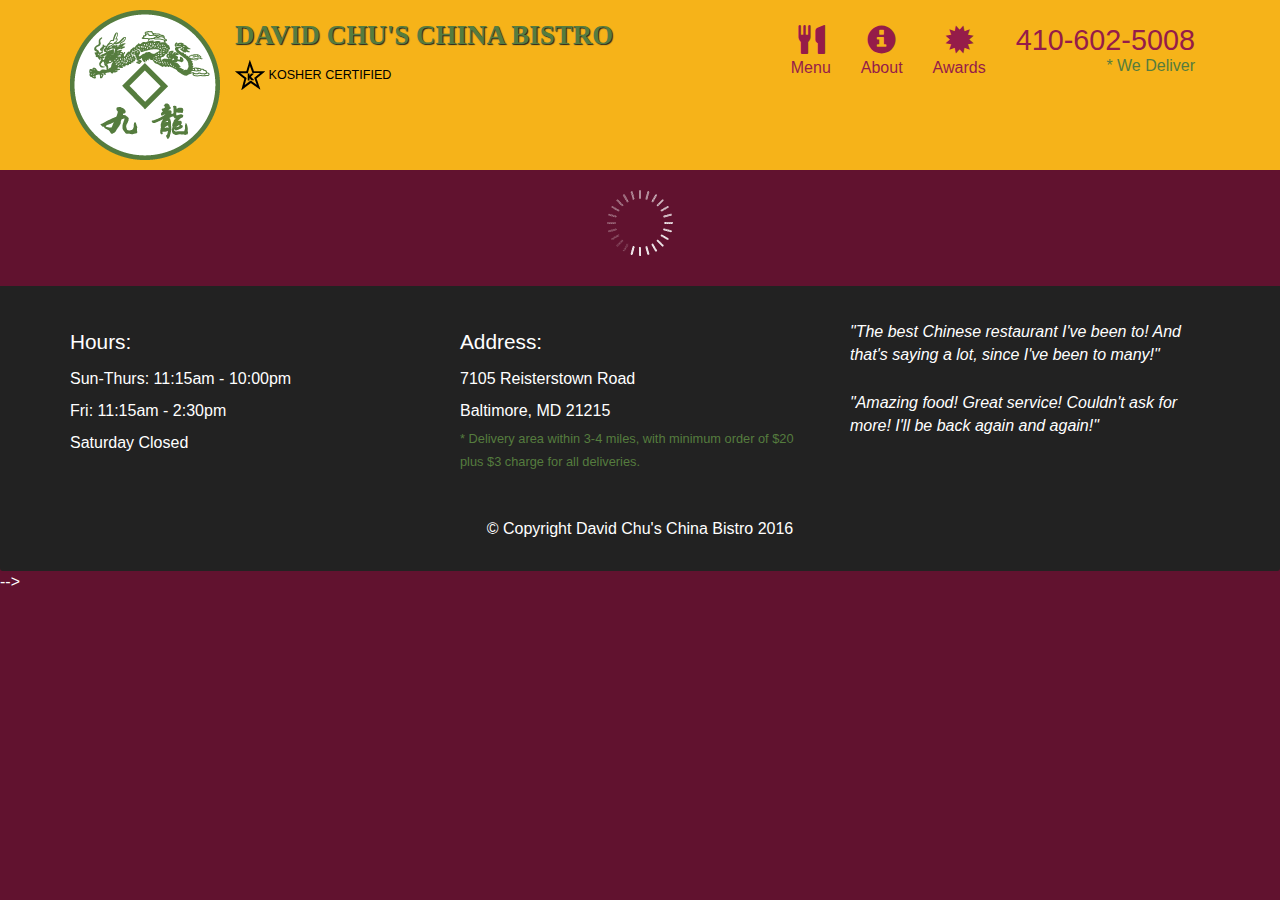
<file: index.html>
<!doctype html>
<html lang="en">
  <head>
    <meta charset="utf-8">
    <meta http-equiv="X-UA-Compatible" content="IE=edge">
    <meta name="viewport" content="width=device-width, initial-scale=1">
    <title>David Chu's China Bistro</title>
    <link rel="stylesheet" href="css/bootstrap.min.css">
    <link rel="stylesheet" href="css/styles.css">
    </head>
<body>
  <header>
    <nav id="header-nav" class="navbar navbar-default">
      <div class="container">
        <div class="navbar-header">
          <a href="index.html" class="pull-left visible-md visible-lg">
            <div id="logo-img" alt="Logo image"></div>
          </a>

          <div class="navbar-brand">
            <a href="index.html"><h1>David Chu's China Bistro</h1></a>
            <p>
              <img src="images/star-k-logo.png" alt="Kosher certification">
              <span>Kosher Certified</span>
            </p>
          </div>

          <button id="navbarToggle" type="button" class="navbar-toggle collapsed" data-toggle="collapse" data-target="#collapsable-nav" aria-expanded="false">
            <span class="sr-only">Toggle navigation</span>
            <span class="icon-bar"></span>
            <span class="icon-bar"></span>
            <span class="icon-bar"></span>
          </button>
        </div>
        
        <div id="collapsable-nav" class="collapse navbar-collapse">
           <ul id="nav-list" class="nav navbar-nav navbar-right">
            <li id="navHomeButton" class="visible-xs active">
              <a href="index.html">
                <span class="glyphicon glyphicon-home"></span> Home</a>
            </li>
            <li id="navMenuButton">
              <a href="#" onclick="$dc.loadMenuCategories();">
                <span class="glyphicon glyphicon-cutlery"></span><br class="hidden-xs"> Menu</a>
            </li>
            <li>
              <a href="#">
                <span class="glyphicon glyphicon-info-sign"></span><br class="hidden-xs"> About</a>
            </li>
            <li>
              <a href="#">
                <span class="glyphicon glyphicon-certificate"></span><br class="hidden-xs"> Awards</a>
            </li>
            <li id="phone" class="hidden-xs">
              <a href="tel:410-602-5008">
                <span>410-602-5008</span></a><div>* We Deliver</div>
            </li>
          </ul><!-- #nav-list -->
        </div><!-- .collapse .navbar-collapse -->
      </div><!-- .container -->
    </nav><!-- #header-nav -->
  </header>

  <div id="call-btn" class="visible-xs">
    <a class="btn" href="tel:410-602-5008">
    <span class="glyphicon glyphicon-earphone"></span>
    410-602-5008
    </a>
  </div>
  <div id="xs-deliver" class="text-center visible-xs">* We Deliver</div>

  <div id="main-content" class="container"></div>

  <footer class="panel-footer">
    <div class="container">
      <div class="row">
        <section id="hours" class="col-sm-4">
          <span>Hours:</span><br>
          Sun-Thurs: 11:15am - 10:00pm<br>
          Fri: 11:15am - 2:30pm<br>
          Saturday Closed
          <hr class="visible-xs">
        </section>
        <section id="address" class="col-sm-4">
          <span>Address:</span><br>
          7105 Reisterstown Road<br>
          Baltimore, MD 21215
          <p>* Delivery area within 3-4 miles, with minimum order of $20 plus $3 charge for all deliveries.</p>
          <hr class="visible-xs">
        </section>
        <section id="testimonials" class="col-sm-4">
          <p>"The best Chinese restaurant I've been to! And that's saying a lot, since I've been to many!"</p>
          <p>"Amazing food! Great service! Couldn't ask for more! I'll be back again and again!"</p>
        </section>
      </div>
      <div class="text-center">&copy; Copyright David Chu's China Bistro 2016</div>
    </div>
  </footer>

  <!-- jQuery (Bootstrap JS plugins depend on it) -->
  <script src="js/jquery-2.1.4.min.js"></script>
  <script src="js/bootstrap.min.js"></script>
  <script src="js/ajax-utils.js"></script>
  <script src="js/script.js"></script>
</body>
</html>

<!-- <!DOCTYPE html>
<html lang="en">
<head>
	<meta charset="utf-8">
	<meta http-equiv="X-UA-Compatible" content="IE=edge">
	<meta name="viewport" content="width = device-width, initial-scale=1">
	<title>Bootstrap Starter</title>
	<link rel="stylesheet" href="css/bootstrap.min.css">
	<link rel="stylesheet" href="css/styles.css">
</head>
<body>
	<header>
    <nav id="header-nav" class="navbar navbar-default">
      <div class="container">
        <div class="navbar-header">
          <a href="index.html" class="pull-left visible-md visible-lg">
            <div id="logo-img" alt="Logo image"></div>
          </a>

          <div class="navbar-brand">
            <a href="index.html"><h1>David Chu's China Bistro</h1></a>
            <p>
              <img src="images/star-k-logo.png" alt="Kosher certification">
              <span>Kosher Certified</span>
            </p>
          </div>

          <button id="navbarToggle" type="button" class="navbar-toggle collapsed" data-toggle="collapse" data-target="#collapsable-nav" aria-expanded="false">
            <span class="sr-only">Toggle navigation</span>
            <span class="icon-bar"></span>
            <span class="icon-bar"></span>
            <span class="icon-bar"></span>
          </button>
        </div>
        
        <div id="collapsable-nav" class="collapse navbar-collapse">
           <ul id="nav-list" class="nav navbar-nav navbar-right">
            <li id="navHomeButton" class="visible-xs active">
              <a href="index.html">
                <span class="glyphicon glyphicon-home"></span> Home</a>
            </li>
            <li id="navMenuButton">
              <a href="#" onclick="$dc.loadMenuCategories();">
                <span class="glyphicon glyphicon-cutlery"></span><br class="hidden-xs"> Menu</a>
            </li>
            <li>
              <a href="#">
                <span class="glyphicon glyphicon-info-sign"></span><br class="hidden-xs"> About</a>
            </li>
            <li>
              <a href="#">
                <span class="glyphicon glyphicon-certificate"></span><br class="hidden-xs"> Awards</a>
            </li>
            <li id="phone" class="hidden-xs">
              <a href="tel:410-602-5008">
                <span>410-602-5008</span></a><div>* We Deliver</div>
            </li>
          </ul>
        </div>
      </div>
    </nav>
  </header>

  <div id="call-btn" class="visible-xs">
    <a class="btn" href="tel:410-602-5008">
    <span class="glyphicon glyphicon-earphone"></span>
    410-602-5008
    </a>
  </div>
  <div id="xs-deliver" class="text-center visible-xs">* We Deliver</div>

  <div id="main-content" class="container"></div>

	<div class="jumbotron">
			<img src="images/jumbotron_768.jpg" class="img-responsive visible-xs">
		</div>
		<div id="home-tiles" class="row">
			<div class="col-md-4 col-sm-6 col-xs-12">
				<a href="menu-category.html"><div id="menu-tile"><span>Menu</span></div></a>
			</div>
			<div class="col-md-4 col-sm-6 col-xs-12">
				<a href="specials.html"><div id="specials-tile"><span>Specials</span></div></a>
			</div>
			<div class="col-md-4 col-sm-6 col-xs-12">
				<a href="https://goo.gl/maps/x55WQtH4jLSJNtDH8" target="_blank">
					<div id="map-tile">
						<iframe src="https://www.google.com/maps/embed?pb=!1m26!1m12!1m3!1d14690.069454374849!2d72.55237638013892!3d23.004768759391634!2m3!1f0!2f0!3f0!3m2!1i1024!2i768!4f13.1!4m11!3e6!4m3!3m2!1d23.003159999999998!2d72.5559743!4m5!1s0x395e850768141fe9%3A0x165616e630bbcc78!2scafe%20near%20me!3m2!1d23.008552899999998!2d72.5670549!5e0!3m2!1sen!2sin!4v1595880377998!5m2!1sen!2sin" width="100%" height="450" frameborder="0" style="border:0;" allowfullscreen="" aria-hidden="false" tabindex="0"></iframe>
						<span>map</span>
					</div>
				</a>
			</div>
		</div>
  <footer class="panel-footer">
    <div class="container">
      <div class="row">
        <section id="hours" class="col-sm-4">
          <span>Hours:</span><br>
          Sun-Thurs: 11:15am - 10:00pm<br>
          Fri: 11:15am - 2:30pm<br>
          Saturday Closed
          <hr class="visible-xs">
        </section>
        <section id="address" class="col-sm-4">
          <span>Address:</span><br>
          7105 Reisterstown Road<br>
          Baltimore, MD 21215
          <p>* Delivery area within 3-4 miles, with minimum order of $20 plus $3 charge for all deliveries.</p>
          <hr class="visible-xs">
        </section>
        <section id="testimonials" class="col-sm-4">
          <p>"The best Chinese restaurant I've been to! And that's saying a lot, since I've been to many!"</p>
          <p>"Amazing food! Great service! Couldn't ask for more! I'll be back again and again!"</p>
        </section>
      </div>
      <div class="text-center">&copy; Copyright David Chu's China Bistro 2016</div>
    </div>
  </footer>

  <!-- jQuery (Bootstrap JS plugins depend on it) -->
  <script src="js/jquery-2.1.4.min.js"></script>
  <script src="js/bootstrap.min.js"></script>
  <script src="js/ajax-utils.js"></script>
  <script src="js/script.js"></script>
</body>
</html>

<!-- 	<header>
		<nav id="header-nav" class="navbar navbar-default">
			<div class="container">
				<div class="navbar-header">
					<a href="index.html" class="pull-left visible-md visible-lg">
						<div id="logo-img" alt="Logo image"></div>
					</a>
					<div class="navbar-brand">
						<a href="index.html"><h1>Amazo Cafee</h1></a>
						<p>
							<img src="starlogo.jpg">
							<span>Best Foods Certified</span>
						</p>
					</div>
					<button type="button" class="navbar-toggle collapsed" data-toggle="collapse" data-target="#collapsable-nav" aria-expanded="false">
						<span class="sr-only">Toggle navigation</span>
						<span class="icon-bar"></span>
						<span class="icon-bar"></span>
						<span class="icon-bar"></span>
					</button>
			</div>
			 <div id="collapsable-nav" class="collapse navbar-collapse">
			 	<ul id="nav-list" class="nav navbar-nav navbar-right">
			 		<li id = "navHomeButton" class="visible-xs active">
			 		</li>
			 		<li id="navHomeButton">
						<a href="#" onclick="$dc.loadMenuCategories();">
							<span class="glyphicon glyphicon-cutlery"></span><br class="hidden-xs"> Menu
						</a>
					</li>
					<li>
						<a href="#">
							<span class="glyphicon glyphicon-info-sign"></span><br class="hidden-xs"> About
						</a>
					</li>
					<li>
						<a href="#">
							<span class="glyphicon glyphicon-certificate"></span><br class="hidden-xs"> Awards
						</a>
					</li>
					<li id="phone" class="hidden-xs">
						<a href="tel:410-602-5008">
							<span>410-602-5008</span>
						</a>
						<div>*We Deliver</div>
					</li>
				</ul>
			</div>
		</div>
	</nav>
	</header>
	  <div id="call-btn" class="visible-xs">
    <a class="btn" href="tel:410-602-5008">
    <span class="glyphicon glyphicon-earphone"></span>
    410-602-5008
    </a>
  </div>
  <div id="xs-deliver" class="text-center visible-xs">* We Deliver</div>
	<div id="main-content" class="container">
		<div class="jumbotron">
			<img src="cafe.jpg" class="img-responsive visible-xs">
		</div>
		<div id="home-tiles" class="row">
			<div class="col-md-4 col-sm-6 col-x-12">
				<a href="menu-category.html"><div id="menu-tile"><span>Menu</span></div></a>
			</div>
			<div class="col-md-4 col-sm-6 col-x-12">
				<a href="specials.html"><div id="specials-tile"><span>Specials</span></div></a>
			</div>
			<div class="col-md-4 col-sm-6 col-x-12">
				<a href="https://goo.gl/maps/x55WQtH4jLSJNtDH8" target="_blank">
					<div id="map-tile">
						<iframe src="https://www.google.com/maps/embed?pb=!1m26!1m12!1m3!1d14690.069454374849!2d72.55237638013892!3d23.004768759391634!2m3!1f0!2f0!3f0!3m2!1i1024!2i768!4f13.1!4m11!3e6!4m3!3m2!1d23.003159999999998!2d72.5559743!4m5!1s0x395e850768141fe9%3A0x165616e630bbcc78!2scafe%20near%20me!3m2!1d23.008552899999998!2d72.5670549!5e0!3m2!1sen!2sin!4v1595880377998!5m2!1sen!2sin" width="100%" height="450" frameborder="0" style="border:0;" allowfullscreen="" aria-hidden="false" tabindex="0"></iframe>
						<span>map</span>
					</div>
				</a>
			</div>
		</div>
	</div>
	<footer class="panel-footer">
		<div class="container">
			<div class="row">
				<section id="hours" class="col-sm-4">
					<span>Hours:</span><br>
					Mon-Sat: 11:00am - 11:00pm<br>
					Sunday: 11:00am - 3:00pm
					<hr class="visible-xs">
				</section>
				<section id="address" class="col-sm-4">
					<span>Address:</span>105 Reisterstown Road<br>
          Baltimore, MD 21215
					<hr class="visible-xs">
				</section>
				<section id="testimonials" class="col-sm-4">
					<p>"The ambience is very decent and food is also good !"</p>
					<p>"Affordable food and very peacefull place ."</p>
				</section>
			</div>
			<div class="text-center">&copy; Copyright Cafee Amazo 2020</div>
		</div>
	</footer>

	  <script src="js/jquery-2.1.4.min.js"></script>
	<script src="js/bootstrap.min.js"></script>
	<script src="js/script.js"></script>
	<script src="js/ajax-utils.js"></script>
</body>
</html> --> -->
</file>
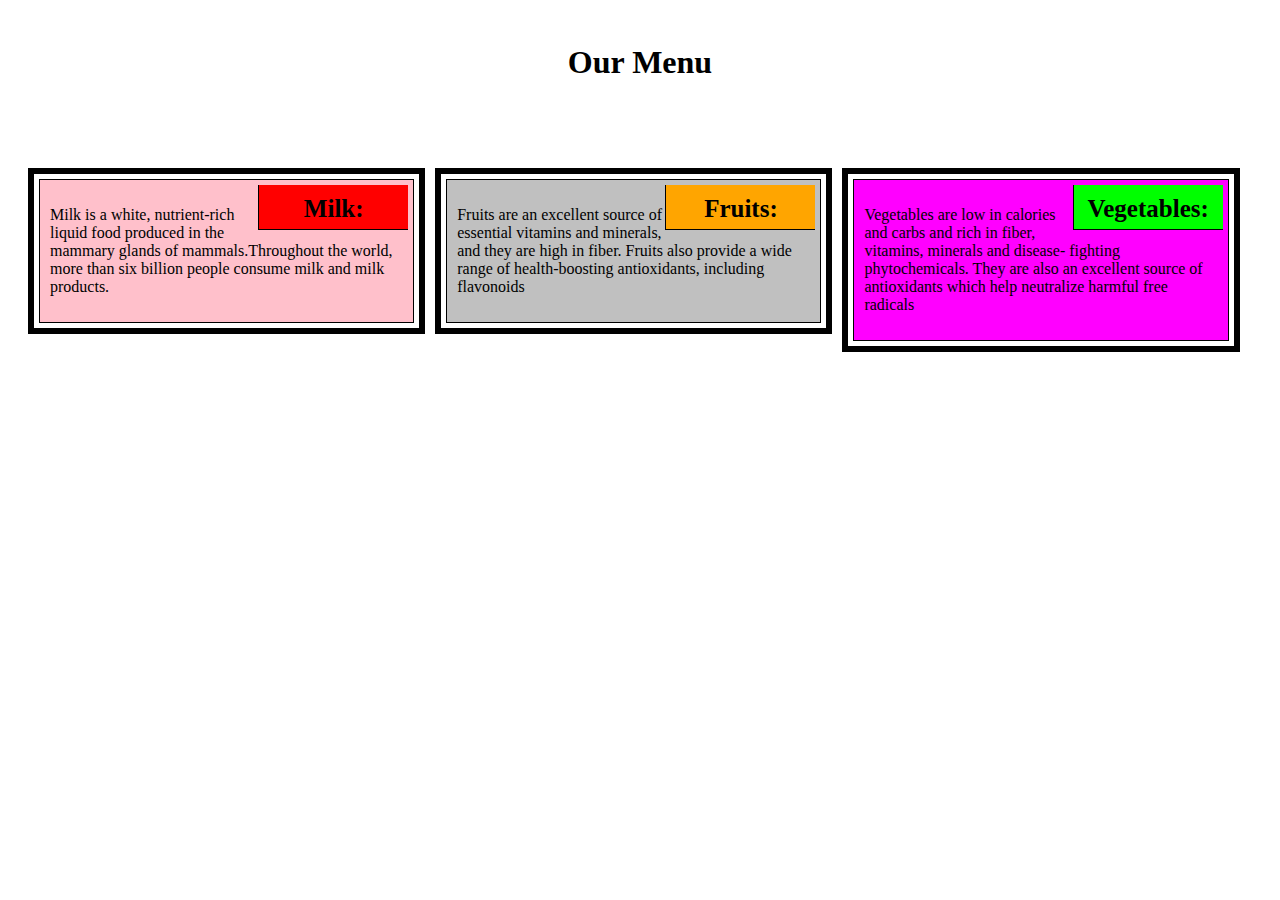
<file: Assignment-2/index.html>
<!DOCTYPE html>
<html>
<head>
	<meta charset="utf-8">
	<title>Assignment</title>
	<meta name="viewport" content="width=device-width, initial-scale=1">
	<link rel="stylesheet"  href="css/ass_style.css">
	
	
</head>
<body>
	<h1>Our Menu</h1>
	<div class="main">
		<div class="col-l-4 col-m-6 col-s-12">
		<div id="one">
			<section class="a">
				<h3>Milk:</h3>
				<p>Milk is a white, nutrient-rich liquid food produced in the mammary glands of mammals.Throughout the world, more than six billion people consume milk and milk products. 
				</p>
			</section>
		</div>
		</div>
		<div class="col-l-4 col-m-6 col-s-12">
		<div id="two">
			<section class="b">
				<h3>Fruits:</h3>
				<p>Fruits are an excellent source of essential vitamins and minerals, and they are high in fiber. Fruits also provide a wide range of health-boosting antioxidants, including flavonoids</p>
			</section>
		</div>
		</div>
		<div class="col-l-4 col-m-12 col-s-12">
	<div id="three">
		<section class="c">
			<h3>Vegetables:</h3>
			<p>Vegetables are low in calories and carbs and rich in fiber, vitamins, minerals and disease- fighting phytochemicals. They are also an excellent source of antioxidants which help neutralize harmful free radicals</p>
		</section>
	</div>
	</div>
	</div>

</body>
</html>
</file>
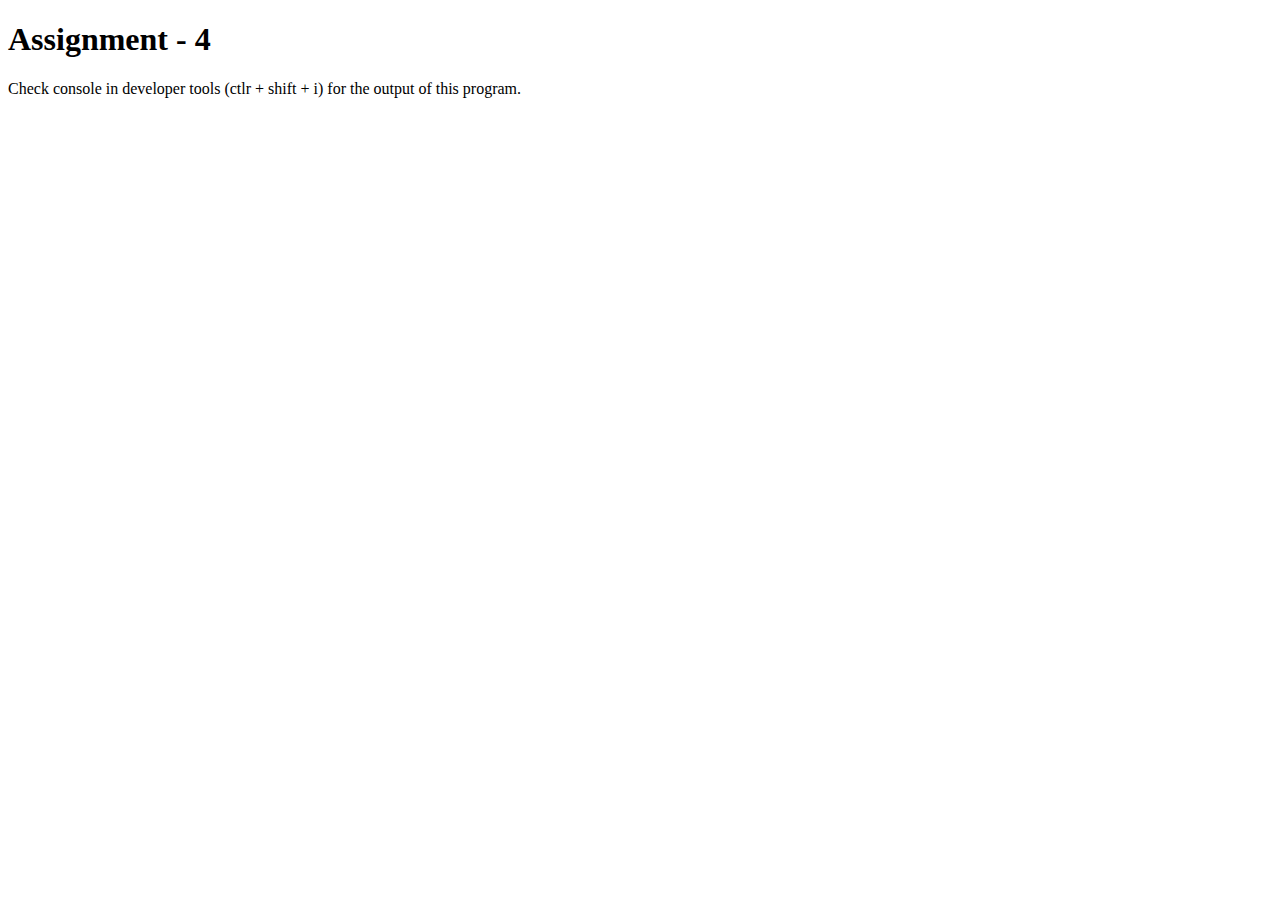
<file: Assignment-4/index.html>
<!DOCTYPE html>
<html>
<head>
	<meta charset="utf-8">
	<title>Assignment-4</title>
	<script src="js/byeSpeaker.js"></script>
	<script src="js/heySpeaker.js"></script>
	<script src="js/script.js"></script>
</head>
<body>
	<h1>Assignment - 4</h1>
	<p>Check console in developer tools (ctlr + shift + i) for the output of this program.</p>

</body>
</html>
</file>
<file: css/styles.css>
body {
  font-size: 16px;
  color: #fff;
  background-color: #61122f;
  font-family: 'Oxygen', sans-serif;
}

#header-nav {
  background-color: #f6b319;
  border-radius: 0;
  border: 0;
}

#logo-img {
  background: url('../images/restaurant-logo_large.png') no-repeat;
  width: 150px;
  height: 150px;
  margin: 10px 15px 10px 0;
}

.navbar-brand {
  padding-top: 25px;
}
.navbar-brand h1 { /* Restaurant name */
  font-family: 'Lora', serif;
  color: #557c3e;
  font-size: 1.5em;
  text-transform: uppercase;
  font-weight: bold;
  text-shadow: 1px 1px 1px #222;
  margin-top: 0;
  margin-bottom: 0;
  line-height: .75;
}
.navbar-brand a:hover, .navbar-brand a:focus {
  text-decoration: none;
}
.navbar-brand p { /* Kosher cert */
  color: #000;
  text-transform: uppercase;
  font-size: .7em;
  margin-top: 15px;
}
.navbar-brand p span { /* Star-K */
  vertical-align: middle;
}

#nav-list {
  margin-top: 10px;
}
#nav-list a {
  color: #951C49;
  text-align: center;
}
#nav-list a:hover {
  background: #E7E7E7;
}
#nav-list a span {
  font-size: 1.8em;
}

#phone {
  margin-top: 5px;
}
#phone a { /* Phone number */
  text-align: right;
  padding-bottom: 0;
}
#phone div { /* We Deliver */
  color: #557c3e;
  text-align: right;
  padding-right: 15px;
}

.navbar-header button.navbar-toggle, .navbar-header .icon-bar {
  border: 1px solid #61122f;
}
.navbar-header button.navbar-toggle {
  clear: both;
  margin-top: -30px;
}
/* END HEADER */

/* FOOTER */
.panel-footer {
  margin-top: 30px;
  padding-top: 35px;
  padding-bottom: 30px;
  background-color: #222;
  border-top: 0;
}
.panel-footer div.row {
  margin-bottom: 35px;
}
#hours, #address {
  line-height: 2;
}
#hours > span, #address > span {
  font-size: 1.3em;
}
#address p {
  color: #557c3e;
  font-size: .8em;
  line-height: 1.8;
}
#testimonials {
  font-style: italic;
}
#testimonials p:nth-child(2) {
  margin-top: 25px;
}
/* END FOOTER */



/* HOME PAGE */
.container .jumbotron {
  box-shadow: 0 0 50px #3F0C1F;
  border: 2px solid #3F0C1F;
}

#menu-tile, #specials-tile, #map-tile {
  height: 250px;
  width: 100%;
  margin-bottom: 15px;
  position: relative;
  border: 2px solid #3F0C1F;
  overflow: hidden;
}
#menu-tile:hover, #specials-tile:hover, #map-tile:hover {
  box-shadow: 0 1px 5px 1px #cccccc;
}
#menu-tile {
  background: url('../images/menu-tile.jpg') no-repeat;
  background-position: center;
}
#specials-tile {
  background: url('../images/specials-tile.jpg') no-repeat;
  background-position: center;
}
#menu-tile span, #specials-tile span, #map-tile span {
  position: absolute;
  bottom: 0;
  right: 0;
  width: 100%;
  text-align: center;
  font-size: 1.6em;
  text-transform: uppercase;
  background-color: #000;
  color: #fff;
  opacity: .8;
}
/* END HOME PAGE */

/* MENU CATEGORIES PAGE */
.category-tile { 
  position: relative;
  border: 2px solid #3F0C1F;
  overflow: hidden;
  width: 200px;
  height: 200px;
  margin: 0 auto 15px;
}
.category-tile span {
  position: absolute;
  bottom: 0;
  right: 0;
  width: 100%;
  text-align: center;
  font-size: 1.2em;
  text-transform: uppercase;
  background-color: #000;
  color: #fff;
  opacity: .8;
}
.category-tile:hover {
  box-shadow: 0 1px 5px 1px #cccccc;
}

#menu-categories-title + div {
  margin-bottom: 50px;
}
/* END MENU CATEGORIES PAGE */

/* SINGLE CATEGORY PAGE */
.menu-item-tile {
  margin-bottom: 25px;
}
.menu-item-tile hr {
  width: 80%;
}
.menu-item-tile .menu-item-price {
  font-size: 1.1em;
  text-align: right;
  margin-top: -15px;
  margin-right: -15px;
}
.menu-item-tile .menu-item-price span {
  font-size: .6em;
}
.menu-item-photo {
  position: relative;
  border: 2px solid #3F0C1F; 
  overflow: hidden;
  padding: 0;
  margin-right: -15px;
  margin-left: auto;
  margin-bottom: 20px;
  max-width: 250px;
}
.menu-item-photo div {
  position: absolute;
  bottom: 0;
  right: 0;
  width: 80px;
  background-color: #557c3e;
  text-align: center;
}
.menu-item-description {
  padding-right: 30px;
}
h3.menu-item-title {
  margin: 0 0 10px;
}
.menu-item-details {
  font-size: .9em;
  font-style: italic;
}
/* END SINGLE CATEGORY PAGE */


/********** Large devices only **********/
@media (min-width: 1200px) {
  .container .jumbotron {
    background: url('../images/jumbotron_1200.jpg') no-repeat;
    height: 675px;
  }
}

/********** Medium devices only **********/
@media (min-width: 992px) and (max-width: 1199px) {
  /* Header */
  #logo-img {
    background: url('../images/restaurant-logo_medium.png') no-repeat;
    width: 100px;
    height: 100px;
    margin: 5px 5px 5px 0;
  }
  /* End Header */

  /* Home Page */
  .container .jumbotron {
    background: url('../images/jumbotron_992.jpg') no-repeat;
    height: 558px;
  }
  /* End Home Page */
}

/********** Small devices only **********/
@media (min-width: 768px) and (max-width: 991px) {
  /* Home Page */
  .container .jumbotron {
    background: url('../images/jumbotron_768.jpg') no-repeat;
    height: 432px;
  }
  /* End Home Page */
}

/********** Extra small devices only **********/
@media (max-width: 767px) {
  /* Header */
  .navbar-brand {
    padding-top: 10px;
    height: 80px;
  }
  .navbar-brand h1 { /* Restaurant name */
    padding-top: 10px;
    font-size: 5vw; /* 1vw = 1% of viewport width */
  }
  .navbar-brand p { /* Kosher cert */
    font-size: .6em;
    margin-top: 12px;
  }
  .navbar-brand p img { /* Star-K */
    height: 20px;
  }

  #collapsable-nav a { /* Collapsed nav menu text */
    font-size: 1.2em;
  }
  #collapsable-nav a span { /* Collapsed nav menu glyph */
    font-size: 1em;
    margin-right: 5px;
  }

  #call-btn > a {
    font-size: 1.5em;
    display: block;
    margin: 0 20px;
    padding: 10px;
    border: 2px solid #fff;
    background-color: #f6b319;
    color: #951c49;
  }
  #xs-deliver {
    margin-top: 5px;
    font-size: .7em;
    letter-spacing: .1em;
    text-transform: uppercase;
  }
  /* End Header */

  /* Footer */
  .panel-footer section {
    margin-bottom: 30px;
    text-align: center;
  }
  .panel-footer section:nth-child(3) {
    margin-bottom: 0; /* margin already exists on the whole row */
  }
  .panel-footer section hr {
    width: 50%;
  }
  /* End Footer */

  /* Home Page */
  .container .jumbotron {
    margin-top: 30px;
    padding: 0;
  }
  #menu-tile, #specials-tile {
    width: 360px;
    margin: 0 auto 15px;
  }

  .menu-item-photo {
    margin-right: auto;
  }
  .menu-item-tile .menu-item-price {
    text-align: center;
  }
  .menu-item-description {
    text-align: center;;
  }
}


/********** Super extra small devices Only :-) (e.g., iPhone 4) **********/
@media (max-width: 479px) {
  /* Header */
  .navbar-brand h1 { /* Restaurant name */
    padding-top: 5px;
    font-size: 6vw;
  }
  /* End Header */
  
  /* Home page */
  #menu-tile, #specials-tile {
    width: 280px;
    margin: 0 auto 15px;
  }

  .col-xxs-12 {
    position: relative;
    min-height: 1px;
    padding-right: 15px;
    padding-left: 15px;
    float: left;
    width: 100%;
  }
}
</file>
<file: Assignment-2/css/ass_style.css>
*{
	box-sizing: border-box;
	padding: 5px;
}
h1{
	text-align: center;
	text-orientation: center;
	
}
section>h3{
	float: right;
	padding-top: 10px;
	border-left: 1px solid black;
	border-bottom:1px solid black;
	margin: 0;
	width: 150px;
	text-align:center;
	position: relative;
	height: 45px;
	color: solid black;
	font-size: 25px;
}
section.a>h3{
	background-color: red;
}
section.b{
	background-color: #C0C0C0;
}
section.b>h3{
	background-color: #FFA500;
}
section.c{
	background-color: #FF00FF;
}
section.c>h3{
	background-color: #00FF00;
}
#one{
	
		border: 6px  solid black;
		width: auto;
		height: auto;
		margin-top: 50px;
		position: relative;
		box-sizing: border-box;
}
#two{
		border: 6px  solid black;
		width: auto;
		height: auto;
		margin-top: 50px;
		position: relative;
		box-sizing: border-box;
		

}
#three{
	
		border: 6px  solid black;
		width: auto;
		height: auto;
		position: relative;
		margin-top: 50px;
		box-sizing: border-box;

}


section {
    border: 1px solid black;
    background-color: pink;
    
}

.main {
	width: 100%;
}


@media(min-width: 992px){
	.col-l-1, .col-l-2, .col-l-3, .col-l-4,
	 .col-l-5, .col-l-6 ,.col-l-7,.col-l-8,.col-l-9,.col-l-10, .col-l-11, .col-l-12{
	 	float: left;
	 	border: 1px;
	 }
	 .col-l-1{
	 	width: 8.33%;
	 }
	 .col-l-2{
	 	width:16.66%; 
	 }
	 .col-l-3{
	 	width: 25%
	 }
	 .col-l-4{
	 	width: 33%;
	 }
	 .col-l-5{
	 	width: 41.66%;
	 }
	 .col-l-6{
	 	width: 50%;
	 }
	 .col-l-7{
	 	width: 58.33%;
	 }
	 .col-l-8{
	 	width: 66.66%;
	 }
	 .col-l-9{
	 	width: 74.99%;
	 }
	 .col-l-10{
	 	width: 83.33%;
	 }
	 .col-l-11{
	 	width: 91.66%;
	 }
	 .col-l-12{
	 	width: 100%;
	 }
}
@media(min-width: 768px) and (max-width: 991px){
	.col-m-1, .col-m-2, .col-m-3, .col-m-4,
	 .col-m-5, .col-m-6 ,.col-m-7,.col-m-8,.col-m-9,.col-m-10, .col-m-11, .col-m-12{
	 	float: left;
	 	border: 1px;
	 }

	 .col-m-1{
	 	width: 8.33%;
	 }
	 .col-m-2{
	 	width:16.66%; 
	 }
	 .col-m-3{
	 	width: 25%
	 }
	 .col-m-4{
	 	width: 33%;
	 }
	 .col-m-5{
	 	width: 41.66%;
	 }
	 .col-m-6{
	 	width: 50%;
	 }
	 .col-m-7{
	 	width: 58.33%;
	 }
	 .col-m-8{
	 	width: 66.66%;
	 }
	 .col-m-9{
	 	width: 74.99%;
	 }
	 .col-m-10{
	 	width: 83.33%;
	 }
	 .col-m-11{
	 	width: 91.66%;
	 }
	 .col-m-12{
	 	width: 100%;
	 }

}
@media(max-width: 767px){
	.col-s-1, .col-s-2, .col-s-3, .col-s-4,
	 .col-s-5, .col-s-6 ,.col-s-7,.col-s-8,.col-s-9,.col-s-10, .col-s-11, .col-s-12
	{
		float: left;
		border: 1px;
	}

	 .col-s-1{
	 	width: 8.33%;
	 }
	 .col-s-2{
	 	width:16.66%; 
	 }
	 .col-s-3{
	 	width: 25%
	 }
	 .col-s-4{
	 	width: 33%;
	 }
	 .col-s-5{
	 	width: 41.66%;
	 }
	 .col-s-6{
	 	width: 50%;
	 }
	 .col-s-7{
	 	width: 58.33%;
	 }
	 .col-s-8{
	 	width: 66.66%;
	 }
	 .col-s-9{
	 	width: 74.99%;
	 }
	 .col-s-10{
	 	width: 83.33%;
	 }
	 .col-s-11{
	 	width: 91.66%;
	 }
	 .col-s-12{
	 	width: 100%;
	 }
}
</file>
